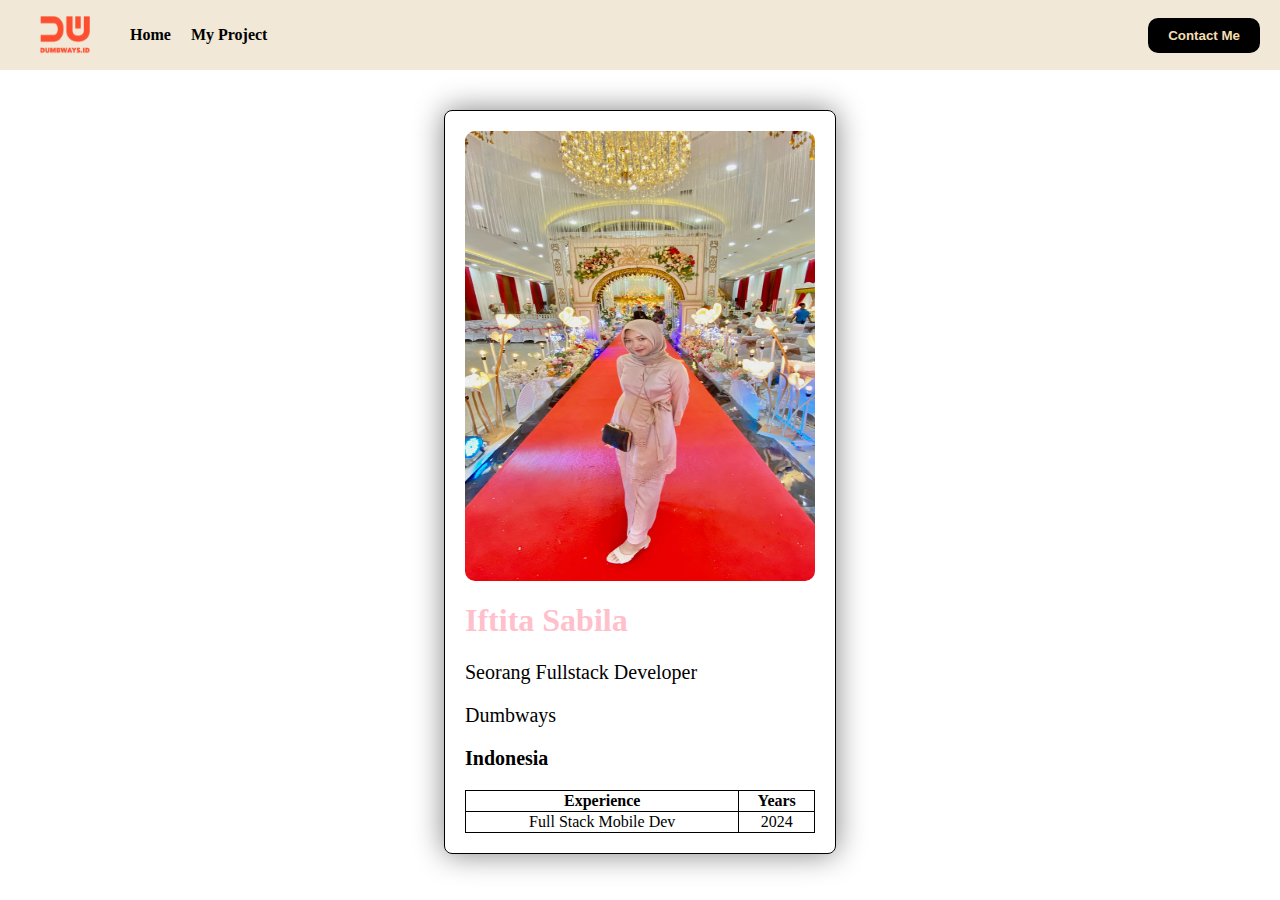
<file: index.html>
<html>
  <head>
    <title>Personal Web</title>
    <meta name="viewport" content="width=device-width, initial-scale=1.0">
    <link
      rel="stylesheet"
      href="https://cdnjs.cloudflare.com/ajax/libs/font-awesome/6.5.2/css/all.min.css"
      integrity="sha512-SnH5WK+bZxgPHs44uWIX+LLJAJ9/2PkPKZ5QiAj6Ta86w+fsb2TkcmfRyVX3pBnMFcV7oQPJkl9QevSCWr3W6A=="
      crossorigin="anonymous"
      referrerpolicy="no-referrer"
    />
    <link rel="stylesheet" href="style.css" />
  </head>

  <!--Navbar-->
  <nav>
    <div class="left">
        <ul>
            <img class="logo"
        src="dumbways.png"
        alt="logo-image" style="width: 50px; "/>
            <li>
                <a href="index.html">Home</a>
            </li>
            <li>
                <a href="project.html">My Project</a>
            </li>
        </ul>
    </div>

    <div class="right">
        <Button>
            <a href="contact.html">Contact Me</a>
        </Button>           
    </div>
</nav>

<div class="container">
    <div class="left"></div>
    <div class="right"></div>
</div>

<!--Navbar End-->

  <body>
    <div class="box">
      <img
        src="tita.jpeg"
        style="width: 100%; border-radius: 10px; height: 50%"
      />
      <h1 class="customColor">Iftita Sabila</h1>
      <p id="description">Seorang Fullstack Developer</p>
      <p>Dumbways</p>
      <p class="country">Indonesia</p>
      <i class="fa-brands fa-facebook"></i>
      <i class="fa-brands fa-instagram"></i>
      <i class="fa-brands fa-linkedin"></i>

      <table
        style="border: 1px black solid; border-collapse: collapse; width: 100%"
      >
        <tr>
          <th style="border: 1px black solid">Experience</th>
          <th style="border: 1px black solid">Years</th>
        </tr>
        <tr>
          <td style="border: 1px black solid; text-align: center">
            Full Stack Mobile Dev
          </td>
          <td style="border: 1px black solid; text-align: center">2024</td>
        </tr>
      </table>
    </div>
  </body>
</html>
</file>
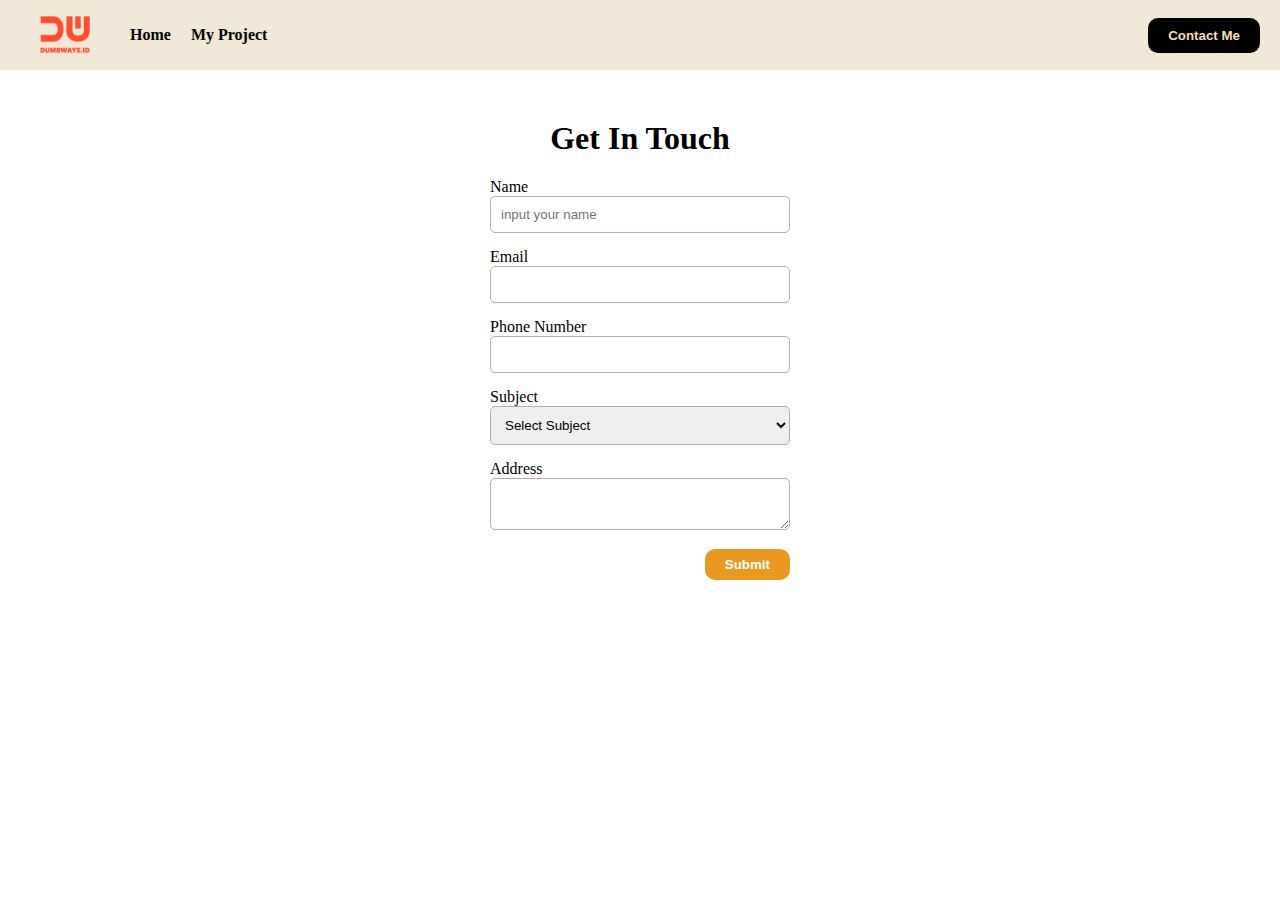
<file: contact.html>
<!DOCTYPE html>
<html lang="en">
<head>
    <meta charset="UTF-8">
    <meta name="viewport" content="width=device-width, initial-scale=1.0">
    <title>Personal Web</title>
    <link rel="stylesheet" href="style.css" />
    <link rel="stylesheet" href="contact.css" />
</head>
<body>
    <nav>
        <div class="left">
            <ul>
                <img class="logo"
            src="dumbways.png"
            alt="logo-image" style="width: 50px; "/>
                <li>
                    <a href="index.html">Home</a>
                </li>
                <li>
                    <a href="project.html">My Project</a>
                </li>
            </ul>
        </div>

        <div class="right">
            <Button>
                <a href="contact.html">Contact Me</a>
            </Button>           
        </div>
    </nav>

    <div class="container">
        <div class="left"></div>
        <div class="right"></div>
    </div>

    <!-- Formulir-->
    <form>
         <h1 style="text-align: center;"> Get In Touch</h1>
        <div>
            <label for="nameInput">Name</label>
            <input id="nameInput" type="text" required placeholder="input your name"/>
        </div>

        <div>
            <label for="emailInput">Email</label>
            <input id="emailInput" type="email"/>
        </div>

        <div>
            <label for="phoneNumberInput">Phone Number</label>
            <input id="phoneNumberInput" type="number"/>
        </div>

        <div>
            <label for="subject">Subject</label>
            <select id="subject">
                <option hidden>Select Subject</option>
                <option>fullstack Developer</option>
                <option>FrondEnd Developer</option>
                <option>BackEnd Developer</option>
            </select>
        </div>
        
        <div>
            <label for="address">Address</label>
            <textarea id="address"></textarea>
        </div>

        <div>
            <button type="button" onclick="getData()">Submit</button>
        </div>
     </form>
</body>
<script src="script.js"></script>
</html>
</file>
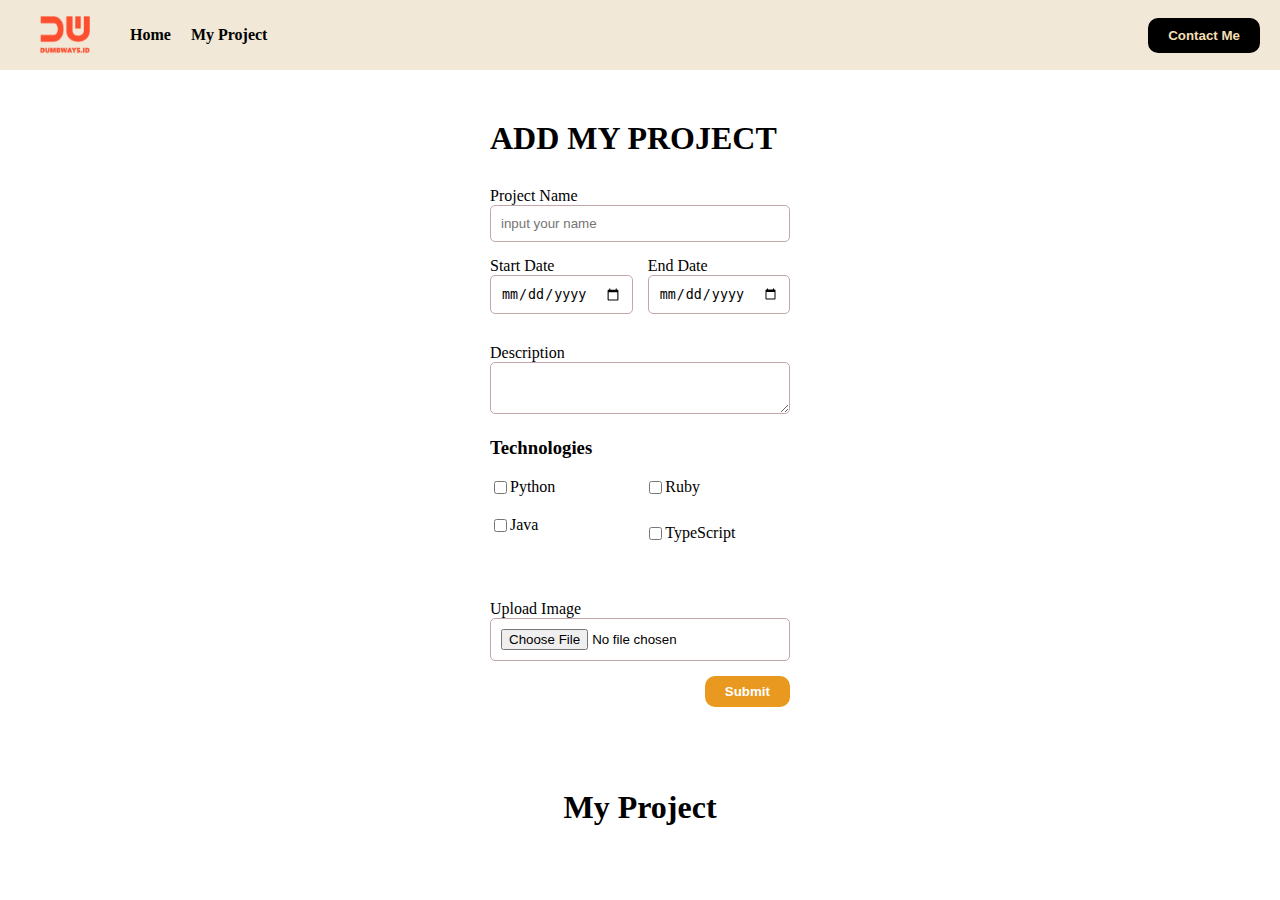
<file: project.html>
<!DOCTYPE html>
<html lang="en">
<head>
    <meta charset="UTF-8">
    <meta name="viewport" content="width=device-width, initial-scale=1.0">
    <link rel="stylesheet" href="https://cdnjs.cloudflare.com/ajax/libs/font-awesome/6.6.0/css/all.min.css" integrity="sha512-Kc323vGBEqzTmouAECnVceyQqyqdsSiqLQISBL29aUW4U/M7pSPA/gEUZQqv1cwx4OnYxTxve5UMg5GT6L4JJg==" crossorigin="anonymous" referrerpolicy="no-referrer" />
    <title>Personal Web</title>
    <link rel="stylesheet" href="contact.css" />
</head>
<body>
    <nav>
        <div class="left">
            <ul>
                <img class="logo"
            src="dumbways.png"
            alt="logo-image" style="width: 50px; "/>
                <li>
                    <a href="index.html">Home</a>
                </li>
                <li>
                    <a href="#">My Project</a>
                </li>
            </ul>
        </div>

        <div class="right">
            <Button>
                <a href="contact.html">Contact Me</a>
            </Button>           
        </div>
    </nav>

    <div class="container">
        <div class="left"></div>
        <div class="right"></div>
    </div>

    <!-- Formulir-->
     <form>
        <h1 style="margin-bottom: 30px;">ADD MY PROJECT</h1>
        <div>
            <label for="projectInput">Project Name</label>
            <input id="projectInput" type="text" required placeholder="input your name"/>
        </div>

        <div class="column">
            <div>
            <label for="startInput">Start Date</label>
            <input id="startInput" type="date"/>
            </div>
            <div>
            <label for="endInput">End Date</label>
            <input id="endInput" type="date"/>
            </div>          
        </div>

        <div>
            <label for="description">Description</label>
            <textarea id="description"></textarea>
        </div>

        <div class="subject-box">
            <h3>Technologies</h3>
            <div class="subject-option">
                <div class="flex-icon">     
                        <label for="check-python"><input type="checkbox" id="check-python" name="Technologies" />Python</label>
                        <label for="check-java"> <input type="checkbox" id="check-java" name="Technologies"/>Java</label>
                </div>
                <div class="flex-icon">
                        <label for="check-ruby"> <input type="checkbox" id="check-ruby" name="Technologies" />Ruby</label>    
                        <label for="check-TypeScript"><input type="checkbox" id="check-typeScript" name="Technologies" />TypeScript</label> 
                </div>
            </div>
        </div>

        <div>
            <label for="upload">Upload Image</label>
            <input id="upload" type="file"/>
            </div>
          
        <div>
            <button type="button" onclick="project(event)">Submit</button>
        </div>
        
     </form>
     <h1 style="text-align: center; margin-top: 10%;">My Project</h1>
     <div id="new"> </div>
     
</body>
<script src="script.js"></script>
<script src="project.js"></script>
</html>
</file>
<file: style.css>
body {
  margin: 0;
}

.box {
  border: 1px black solid;
  border-radius: 8px;
  width: 350px;
  margin: auto;
  margin-top: 40px;
  padding: 20px;
  box-shadow: 0px 0px 30px grey;
}

.customColor {
  color: pink !important;
}

#description {
  color: black;
}

p {
  font-size: 20px;
}

p.country {
  font-weight: 900;
}



/* Navbar */
nav{
  background-color: rgb(241, 232, 215);
  display: flex;
  justify-content: space-between;
}

.left{
  display: flex;
  align-items: center;
}

.left ul{
  display: flex;
}

.left ul li {
  list-style-type: none;
  padding: 10px;
}

.left ul li a {
  text-decoration: none;
  color: black;
  font-weight: 900;
  position: relative;
  left: 30px;
}

.right {
  display: flex;
  align-items: center;
  padding-right: 20px;
}

.right button {
  padding: 10px 20px;
  border: none;
  border-radius: 10px;
  background-color: black;
}

.right a {
  text-decoration: none;
  color: wheat;
  font-weight: 700;
}
</file>
<file: contact.css>
/* ====== */
body{
    margin: 0;
}

nav{
    background-color: rgb(241, 232, 215);
    display: flex;
    justify-content: space-between;
  }
  
  .left{
    display: flex;
    align-items: center;
  }
  
  .left ul{
    display: flex;
  }
  
  .left ul li {
    list-style-type: none;
    padding: 10px;
  }
  
  .left ul li a {
    text-decoration: none;
    color: black;
    font-weight: 900;
    position: relative;
    left: 30px;
  }
  
  .right {
    display: flex;
    align-items: center;
    padding-right: 20px;
  }
  
  .right button {
    padding: 10px 20px;
    border: none;
    border-radius: 10px;
    background-color: black;
  }
  
  .right a {
    text-decoration: none;
    color: wheat;
    font-weight: 700;
  }
  
  
  
  
  
  /* formulir */


  form{
    width: 300px;
    margin: 50px auto;
  }
  
  input, select, textarea{
    width: 100%;
    box-sizing: border-box;
    padding: 10px;
    border-radius: 5px;
    border: 1px solid rgb(194, 168, 168);
  }
  
  textarea{
    resize: vertical;
  }
  
  form div{
    margin-bottom: 15px;
  }
  
  form label{
    font-weight: 500;
  }
  
  form button{
    background-color: rgb(233, 153, 32);
    padding: 8px 20px;
    border: none;
    border-radius: 10px;
    color: white;
    font-weight: bold;
    float: right;
    cursor: pointer;
  }
  
  form button:hover{
    background-color: rgb(221, 114, 15);
    transition: 0.5s;
  }

  form .subject-option{
    display: flex;
    
    
  }

  .column{
    display: flex;
    column-gap: 15px;
  }

  .flex-icon{
    width: 70%;
    margin-right: 30%;
    display: flexbox;
    
  }


  .flex-icon label{
    display: flex;
    width: 50%;
    padding-right: 50%;
    margin-bottom: 30%;

  }






  /* formulir */
form{
  width: 300px;
  margin: 50px auto;
}

input, select, textarea{
  width: 100%;
  box-sizing: border-box;
  padding: 10px;
  border-radius: 5px;
  border: 1px solid rgb(194, 168, 168);
}

textarea{
  resize: vertical;
}

form div{
  margin-bottom: 15px;
}

form label{
  font-weight: 500;
}

form button{
  background-color: rgb(233, 153, 32);
  padding: 8px 20px;
  border: none;
  border-radius: 10px;
  color: white;
  font-weight: bold;
  float: right;
  cursor: pointer;
}

form button:hover{
  background-color: rgb(221, 114, 15);
  transition: 0.5s;
}


.card{
  padding: 10px;
  align-items: center;
}

.image-card{
  display: flex;
  width: 30px;
  height: 40px;
}
</file>
